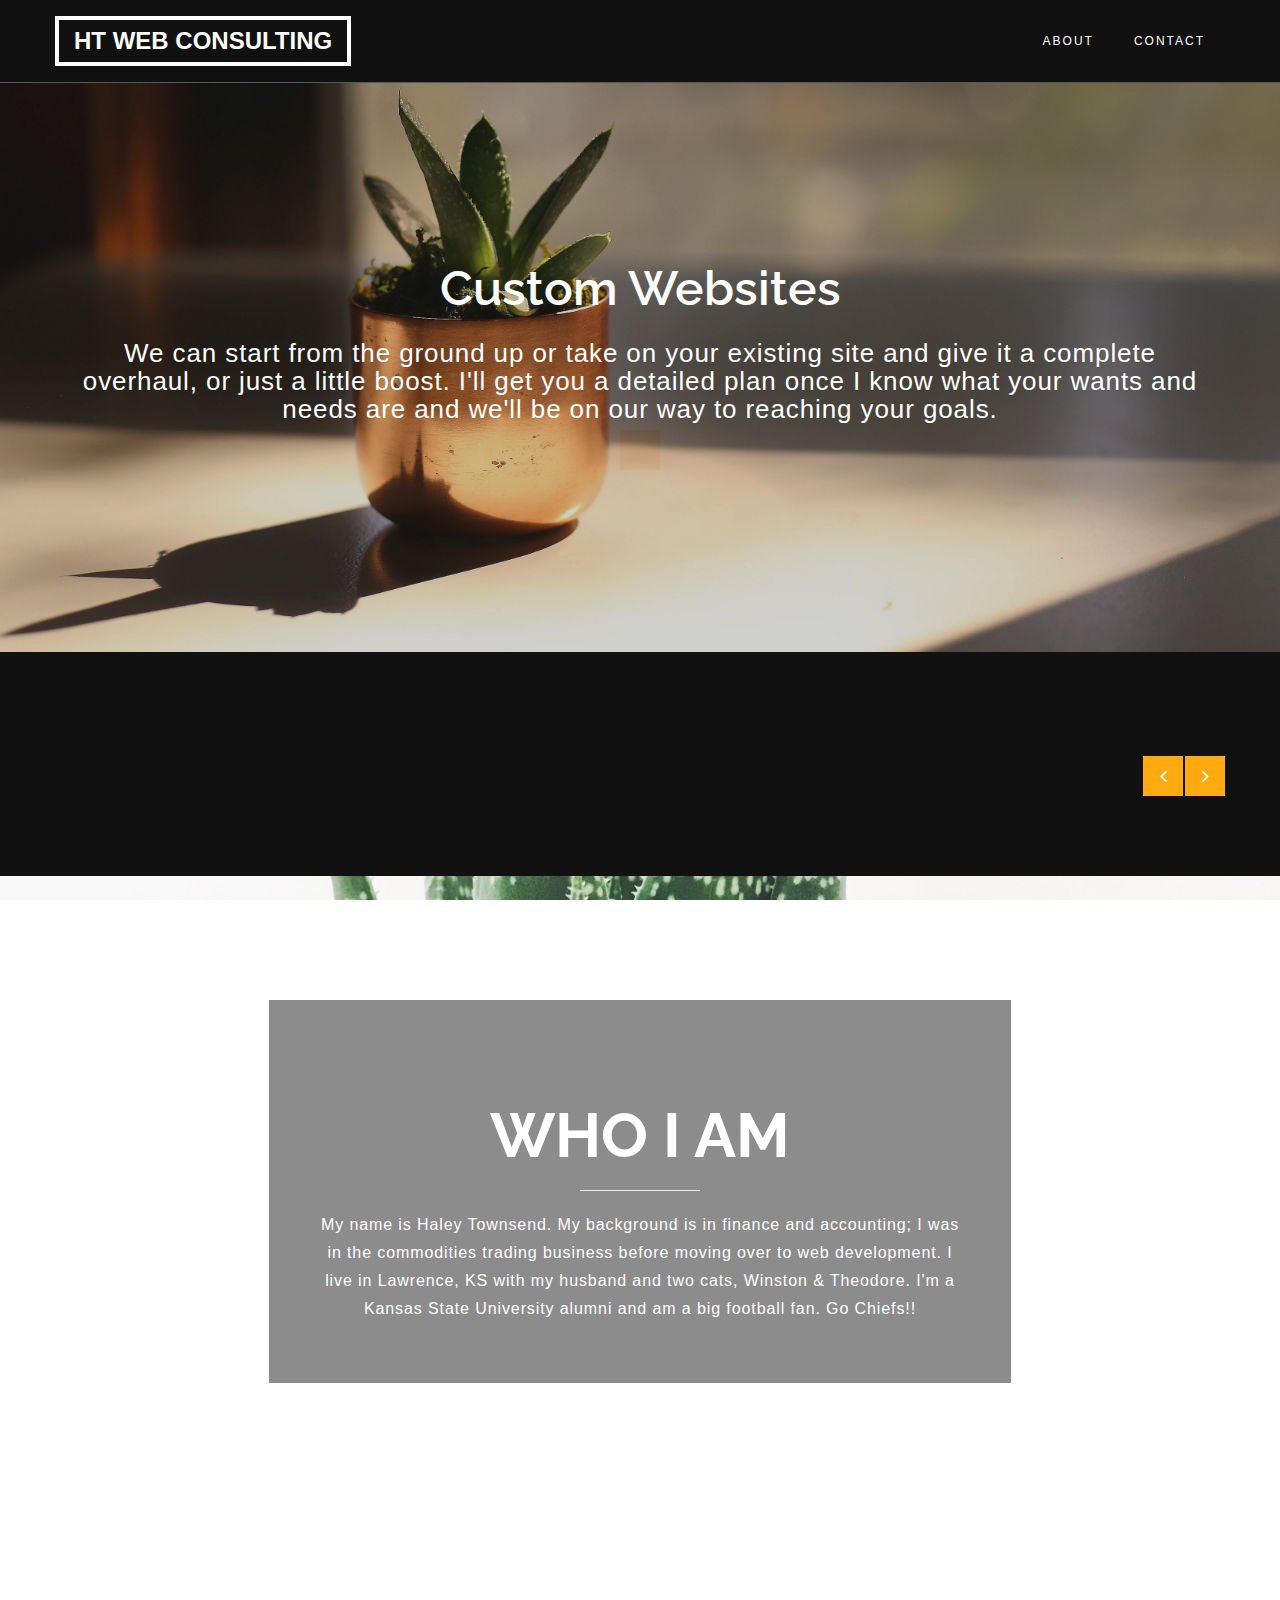
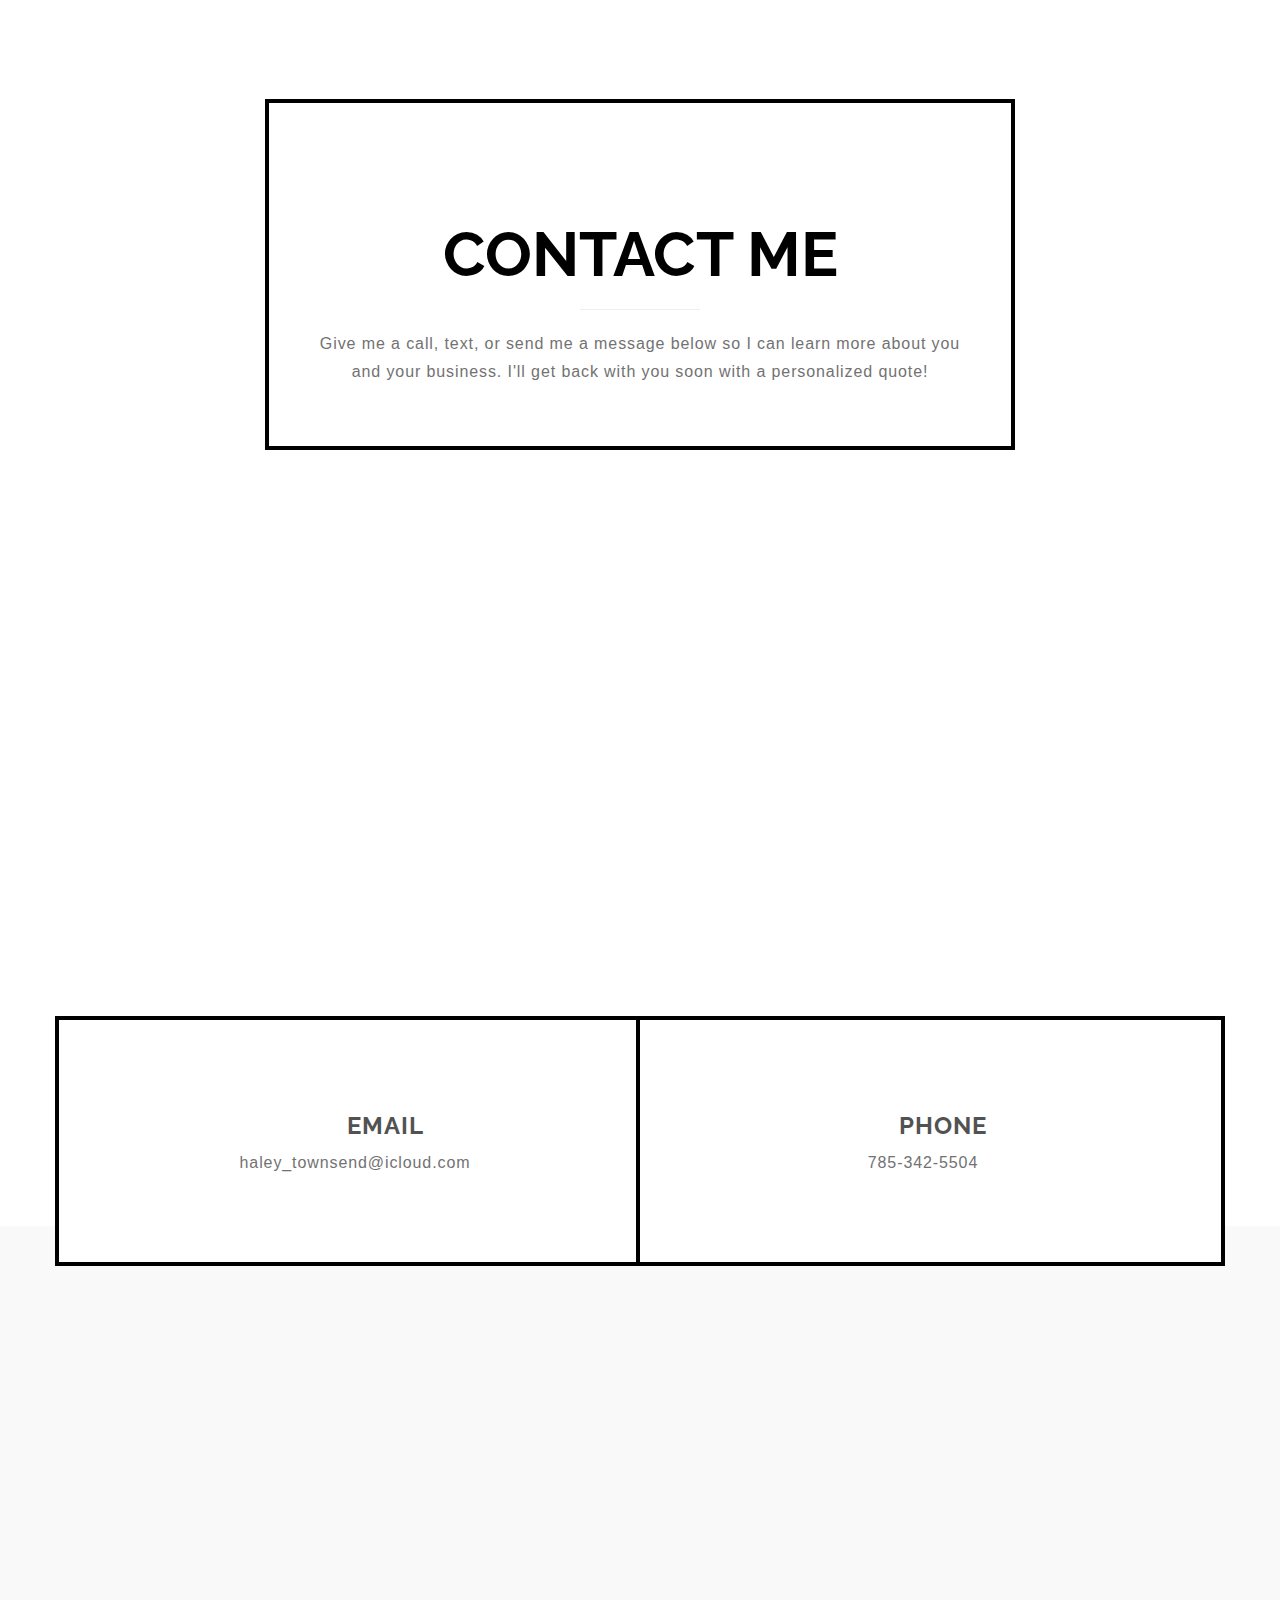
<file: index.html>
<!DOCTYPE html>
<html lang="en">
<head>

	<meta charset="utf-8">
  <meta http-equiv="X-UA-Compatible" content="IE=Edge">
	<title>HT Web Consulting</title>
	<meta name="keywords" content="">
	<meta name="description" content="">
  <meta name="viewport" content="width=device-width, initial-scale=1">
	<meta name="p:domain_verify" content="72d37d7a26c35e498ce3960e6492cac5"/>

	<!-- Bootstrap CSS
   ================================================== -->
	<link rel="stylesheet" href="css/bootstrap.min.css">

	<!-- Animate CSS
   ================================================== -->
	<link rel="stylesheet" href="css/animate.min.css">

	<!-- Font Icons
   ================================================== -->
	<link rel="stylesheet" href="css/font-awesome.min.css">
	<link rel="stylesheet" href="css/et-line-font.css">

	<!-- Nivo Lightbox CSS
   ================================================== -->
	<link rel="stylesheet" href="css/nivo-lightbox.css">
	<link rel="stylesheet" href="css/nivo_themes/default/default.css">

	<!-- Owl Carousel CSS
   ================================================== -->
   	<link rel="stylesheet" href="css/owl.theme.css">
	<link rel="stylesheet" href="css/owl.carousel.css">

	<!-- BxSlider CSS
   ================================================== -->
   	<link rel="stylesheet" href="css/bxslider.css">

   	<!-- Main CSS
   	================================================== -->
	<link rel="stylesheet" href="css/style.css">

	<!-- Google web font
   ================================================== -->
	<link href='https://fonts.googleapis.com/css?family=Raleway:700' rel='stylesheet' type='text/css'>

</head>

<body data-spy="scroll" data-target=".navbar-collapse" data-offset="50">


<!-- Preloader section
================================================== -->
<section  class="preloader">

	<div class="sk-rotating-plane"></div>

</section>


<!-- Navigation section
================================================== -->
<section class="navbar navbar-fixed-top custom-navbar" role="navigation">
	<div class="container">

		<div class="navbar-header">
			<button class="navbar-toggle" data-toggle="collapse" data-target=".navbar-collapse">
				<span class="icon icon-bar"></span>
				<span class="icon icon-bar"></span>
				<span class="icon icon-bar"></span>
			</button>
			<a href="#home" class="smoothScroll navbar-brand">HT WEB CONSULTING</a>
		</div>
		<div class="collapse navbar-collapse">
			<ul class="nav navbar-nav navbar-right">

				<!-- <li><a href="#home" class="smoothScroll">HOME</a></li> -->

				<!--<li><a href="#work" class="smoothScroll">WORK</a></li> -->
				<li><a href="#about" class="smoothScroll">ABOUT</a></li>
				<!--<li><a href="#team" class="smoothScroll">TEAM</a></li>
				<li><a href="#portfolio" class="smoothScroll">GALLERY</a></li>
				<li><a href="#plan" class="smoothScroll">PLANS</a></li>-->
				<li><a href="#contact" class="smoothScroll">CONTACT</a></li>
			</ul>
		</div>

	</div>
</section>


<!-- Homepage section
================================================== -->
<div id="home">
	<div class="site-slider">
        <ul class="bxslider">

		<li>
	        <img src="images/slider/slide1.jpg" alt="slider image 1">
		        <div class="container">
		            <div class="row">
		                <div class="col-md-12">
		                    <div class="slider-caption">
		                        <h2>Custom Websites</h2>
		                        <p class="color-white"> We can start from the ground up or take on your existing site and give it a complete overhaul, or just a little boost. I'll get you a detailed plan once I know what your wants and needs are and we'll be on our way to reaching your goals. </p>
		                    </div>
		                </div>
		            </div>
	        	</div>
          </li>
          <li>
        <img src="images/slider/slide2.jpg" alt="slider image 2"> -->
            <div class="container caption-wrapper">
                <div class="slider-caption">
                    <h2>Responsive Design</h2>
                    <p class="color-white">Today's users are using their phones and tablets to search for </br> information now, more than ever.
											I create websites specifically with this </br> in mind so your content will automatically resize, hide and reformat to </br>give
											 the user the best experience while visiting your website.</p>
                </div>
            </div>
            </li>
          <!--  <li>
                <img src="images/slider/slide3.jpg" alt="slider image 3">
                <div class="container">
                    <div class="row">
                        <div class="col-md-12">
                            <div class="slider-caption">
                                <h2>***3***</h2>
                                <p class="color-white">**3**</p>
                            </div>
                        </div>
                    </div>
                </div>
            </li>
            <li>
                <img src="images/slider/slide4.jpg" alt="slider image 4">
                <div class="container">
                    <div class="row">
                        <div class="col-md-12">
                            <div class="slider-caption">
                                <h2>***4***</h2>
                                <p class="color-white">**4**</p>
                            </div>
                        </div>
                    </div>
                </div>
            </li>
            <li>
                <img src="images/slider/slide5.jpg" alt="slider image 5">
                <div class="container">
                    <div class="row">
                        <div class="col-md-12">
                            <div class="slider-caption">
                                <h2>***5***</h2>
                               <p class="color-white">**5**</p>
                            </div>
                        </div>
                    </div>
                </div>
            </li> -->
        </ul> <!-- /.bxslider -->
        <!--<div class="bx-thumbnail-wrapper">
            <div class="container">
                <div class="row">
                    <div class="col-md-12">
                        <div id="bx-pager">
                            <a data-slide-index="0" href=""><img src="images/slider/thumb1.jpg" alt="thumbnail 1" /></a>
                            <a data-slide-index="1" href=""><img src="images/slider/thumb2.jpg" alt="thumbnail 2" /></a>
                            <a data-slide-index="2" href=""><img src="images/slider/thumb3.jpg" alt="thumbnail 3" /></a>
                            <a data-slide-index="3" href=""><img src="images/slider/thumb4.jpg" alt="thumbnail 4" /></a>
                            <a data-slide-index="4" href=""><img src="images/slider/thumb5.jpg" alt="thumbnail 5" /></a>
                        </div>
                    </div>
                </div>
            </div>
        </div>
    </div>  /.site-slider -->
</div>


<!-- Work section
==================================================
<section id="work" class="parallax-section">
	<div class="container">
		<div class="row">

			 Secion title
			==================================================
			div class="col-md-offset-2 col-md-8 col-sm-offset-2 col-sm-8">
				<div class="section-title">
					<h5 class="wow bounceIn">Adventure Studio</h5>
					<h1 class="heading">WHAT WE DO</h1>
					<hr>
					<p>Click on the adventure logo at the top to scroll up. Nullam a finibus dui. Nullam malesuada vitae odio et fringilla.</p>
				</div>
			</div>


			Work Owl Carousel section
			==================================================
			<div id="owl-work" class="owl-carousel">

				<div class="item col-md-4 col-sm-6 wow fadeInUp" data-wow-delay="0.3s">
					<i class="icon-tools medium-icon"></i>
						<h3>SOCIAL MEDIA</h3>
						<hr>
						<p>Duis aute irure dolor in reprehenderit in voluptate velit esse cillum dolore eu fugiat nulla pariatur.</p>
				</div>

				<div class="item col-md-4 col-sm-6 wow fadeInUp" data-wow-delay="0.6s">
					<i class="icon-tablet medium-icon"></i>
						<h3>TRIP PLANNING</h3>
						<hr>
						<p>Duis aute irure dolor in reprehenderit in voluptate velit esse cillum dolore eu fugiat nulla pariatur.</p>
				</div>

				<div class="item col-md-4 col-sm-6 wow fadeInUp" data-wow-delay="0.9s">
					<i class="icon-bike medium-icon"></i>
						<h3>WEB MARKETING</h3>
						<hr>
						<p>Duis aute irure dolor in reprehenderit in voluptate velit esse cillum dolore eu fugiat nulla pariatur.</p>
				</div>

				<div class="item col-md-4 col-sm-6 wow fadeInUp" data-wow-delay="0.9s">
					<i class="icon-flag medium-icon"></i>
						<h3>EXPLORING PLACES</h3>
						<hr>
						<p>Duis aute irure dolor in reprehenderit in voluptate velit esse cillum dolore eu fugiat nulla pariatur.</p>
				</div>

				<div class="item col-md-4 col-sm-6 wow fadeInUp" data-wow-delay="0.9s">
					<i class="icon-basket medium-icon"></i>
						<h3>RECREATIONS</h3>
						<hr>
						<p>Duis aute irure dolor in reprehenderit in voluptate velit esse cillum dolore eu fugiat nulla pariatur.</p>
				</div>

			</div>

		</div>
	</div>
</section> -->


<!-- About section
================================================== -->
<section id="about" class="parallax-section">
	<div class="container">
		<div class="row">

			<!-- Section title
			================================================== -->
			<div class="col-md-offset-2 col-md-8 col-sm-offset-2 col-sm-8">
				<div class="section-title">
					<h5 class="wow bounceIn"></h5>
					<h1 class="heading color-white">WHO I AM</h1>
					<hr>
					<p class="color-white">My name is Haley Townsend. My background is in finance and accounting; I was in the commodities trading business before moving over to web development. I live in Lawrence, KS with my husband and two cats, Winston & Theodore. I'm a Kansas State University alumni and am a big football fan. Go Chiefs!! </p>
				</div>
			</div>

			<!--<div class="col-md-6 col-sm-12">
				<h3 class="color-white">My STORY</h3>
				<h2>ADVENTURE STUDIO</h2>
				<p class="color-white">Adventure is free Bootstrap web template by <a rel="nofollow" href="http://www.tooplate.com" target="_parent">Tooplate</a>. Download, edit, and use this layout for your website. Feel free to modify or remove anything to meet your requirements. Excepteu sunt in culpa qui officia deserunt mollit.</p>
				<p class="color-white">Excepteu sunt in culpa qui officia deserunt mollit anim id. Duis aute irure dolor in reprehenderit in voluptate velit esse cillum dolore eu fugiat nulla pariatur.</p>
			</div> -->

			<!-- <div class="col-md-6 col-sm-12">
				<h2 class="mobile-top">WHY CHOOSE US?</h2>
				<div class="panel-group" id="accordion" role="tablist" aria-multiselectable="true">

  					<div class="panel panel-default">
   						<div class="panel-heading" role="tab" id="headingOne">
      						<h4 class="panel-title">
        						<a role="button" data-toggle="collapse" data-parent="#accordion" href="#collapseOne" aria-expanded="true" aria-controls="collapseOne">
          							Very Quick Response
        						</a>
      						</h4>
    					</div>
   						<div id="collapseOne" class="panel-collapse collapse in" role="tabpanel" aria-labelledby="headingOne">
      						<div class="panel-body">
        						<p>Phasellus odio lacus, posuere vel sodales a facilisis vitae ligula. Pellentesque leo ligula, lobortis ut sapien blandit, convallis pulvinar nisi. Proin tempor congue nibh. Nam non maximus metus, nec tincidunt nulla.</p>
      						</div>
   						 </div>
 					 </div>

    				<div class="panel panel-default">
   						<div class="panel-heading" role="tab" id="headingTwo">
      						<h4 class="panel-title">
        						<a role="button" data-toggle="collapse" data-parent="#accordion" href="#collapseTwo" aria-expanded="true" aria-controls="collapseTwo">
          							High Quality Team
        						</a>
      						</h4>
    					</div>
   						<div id="collapseTwo" class="panel-collapse collapse" role="tabpanel" aria-labelledby="headingTwo">
      						<div class="panel-body">
        						<p>Nullam vehicula tincidunt ultrices. Curabitur id magna velit. Pellentesque habitant morbi tristique senectus et netus et malesuada fames ac turpis egestas. Ut pretium tortor ultrices ligula dictum placerat. Donec eget augue sapien. Curabitur vel orci magna. Sed id eros consequat nibh congue euismod.</p>
      						</div>
   						 </div>
 					 </div>-->

 				<!--	 <div class="panel panel-default">
   						<div class="panel-heading" role="tab" id="headingThree">
      						<h4 class="panel-title">
        						<a role="button" data-toggle="collapse" data-parent="#accordion" href="#collapseThree" aria-expanded="true" aria-controls="collapseThree">
          							Special Awards
        						</a>
      						</h4>
    					</div>
   						<div id="collapseThree" class="panel-collapse collapse" role="tabpanel" aria-labelledby="headingThree">
      						<div class="panel-body">
        						<p>Morbi pellentesque nisl at sapien congue facilisis. Proin consequat pharetra hendrerit. Aliquam vulputate, ligula ut pellentesque molestie, dolor nisi semper augue, sit amet porta risus sem non sapien. Cras vel pulvinar sapien, in consequat purus. Aliquam at varius augue.</p>
      						</div>
   						 </div>
 					 </div>

 				 </div>
			</div> -->

<!--
			<div class="col-md-3 col-sm-3 col-xs-6">
				<div class="about-fact border-right">
					<span>*#*</span>
					<h4>PROJECTS</h4>
				</div>
			</div>

			<div class="col-md-3 col-sm-3 col-xs-6">
				<div class="about-fact border-right">
					<span>*#*</span>
					<h4>CLIENTS</h4>
				</div>
			</div>

			<div class="col-md-3 col-sm-3 col-xs-6">
				<div class="about-fact border-right">
					<span>*#*</span>
					<h4>WEBSITES</h4>
				</div>
			</div>

			<div class="col-md-3 col-sm-3 col-xs-6">
				<div class="about-fact">
					<span>*#*</span>
					<h4>PROPOSALS</h4>
				</div>
			</div>  -->

		</div>
	</div>
</section>

<!--
<!-- team section
==================================================
<section id="team" class="parallax-section">
	<div class="container">
		<div class="row">

			<!-- Section title
			================================================== -->
			<!-- <div class="col-md-offset-2 col-md-8 col-sm-offset-2 col-sm-8">
				<div class="section-title">
					<h5 class="wow bounceIn">WE ARE READY</h5>
					<h1 class="heading">OUR TEAM</h1>
					<hr>
					<p>Duis aute irure dolor in reprehenderit in voluptate velit esse cillum dolore eu fugiat nulla pariatur. Excepteu sunt in culpa qui officia deserunt.</p>
				</div>
			</div>

			<div class="col-md-4 col-sm-6 wow fadeInUp" data-wow-delay="0.9s">
				<div class="team-wrapper">
					<img src="images/team1.jpg" class="img-responsive" alt="team img">
						<div class="team-des">
							<h4>George Chan</h4>
							<h3>Trip Planner</h3>
							<ul class="social-icon">
								<li><a href="#" class="fa fa-facebook wow fadeIn" data-wow-delay="0.3s"></a></li>
								<li><a href="#" class="fa fa-twitter wow fadeIn" data-wow-delay="0.6s"></a></li>
								<li><a href="#" class="fa fa-dribbble wow fadeIn" data-wow-delay="0.6s"></a></li>
								<li><a href="#" class="fa fa-behance wow fadeIn" data-wow-delay="0.6"></a></li>
							</ul>
						</div>
				</div>
			</div>

			<div class="col-md-4 col-sm-6 wow fadeInUp" data-wow-delay="1.3s">
				<div class="team-wrapper">
					<img src="images/team2.jpg" class="img-responsive" alt="team img">
						<div class="team-des">
							<h4>Kitty Sandar</h4>
							<h3>Trip Manager</h3>
							<ul class="social-icon">
								<li><a href="#" class="fa fa-facebook wow fadeIn" data-wow-delay="0.3s"></a></li>
								<li><a href="#" class="fa fa-twitter wow fadeIn" data-wow-delay="0.6s"></a></li>
								<li><a href="#" class="fa fa-dribbble wow fadeIn" data-wow-delay="0.6s"></a></li>
								<li><a href="#" class="fa fa-behance wow fadeIn" data-wow-delay="0.6"></a></li>
							</ul>
						</div>
				</div>
			</div>

			<div class="col-md-4 col-sm-6 wow fadeInUp" data-wow-delay="1.6s">
				<div class="team-wrapper">
					<img src="images/team3.jpg" class="img-responsive" alt="team img">
						<div class="team-des">
							<h4>Johnny Lynn</h4>
							<h3>Location Explorer</h3>
							<ul class="social-icon">
								<li><a href="#" class="fa fa-facebook wow fadeIn" data-wow-delay="0.3s"></a></li>
								<li><a href="#" class="fa fa-twitter wow fadeIn" data-wow-delay="0.6s"></a></li>
								<li><a href="#" class="fa fa-dribbble wow fadeIn" data-wow-delay="0.6s"></a></li>
								<li><a href="#" class="fa fa-behance wow fadeIn" data-wow-delay="0.6"></a></li>
							</ul>
						</div>
				</div>
			</div>

		</div>
	</div>
</section>


<!Portfolio section
================================================== -->
<!-- <section id="portfolio" class="parallax-section">
	<div class="container">
		<div class="row">

			 Section title
			================================================== -->
			<!-- <div class="col-md-offset-2 col-md-8 col-sm-offset-2 col-sm-8">
				<div class="section-title">
					<h5 class="wow bounceIn">WE ARE DELIGENT</h5>
					<h1 class="heading">SHOWCASE</h1>
					<hr>
					<p>Pellentesque mollis purus ipsum. Fusce tristique ante et est placerat dignissim. Curabitur tincidunt risus non dui vulputate tincidunt.</p>
				</div>
			</div>

            <div class="col-md-4 col-sm-6">
				<div class="grid">
              		<figure class="effect-zoe">
						<img src="images/portfolio-img1.jpg" alt="portfolio img"/>
							<figcaption>
								<h2>Mobile App</h2>
								<p class="icon-links">
									<a href="images/portfolio-img1.jpg" data-lightbox-gallery="portfolio-gallery"><span class="icon icon-attachment"></span></a>
								</p>
							</figcaption>
					</figure>
				</div>
            </div>

            <div class="col-md-4 col-sm-6">
				<div class="grid"> -->
              		<!-- <figure class="effect-zoe">
						<img src="images/portfolio-img2.jpg" alt="portfolio img"/>
							<figcaption>
								<h2>Trip Planning</h2>
								<p class="icon-links">
									<a href="images/portfolio-img2.jpg" data-lightbox-gallery="portfolio-gallery"><span class="icon icon-attachment"></span></a>
								</p>
							</figcaption>
					</figure>
				</div>
            </div>

            <div class="col-md-4 col-sm-6">
				<div class="grid">
              		<figure class="effect-zoe">
						<img src="images/portfolio-img3.jpg" alt="portfolio img"/>
							<figcaption>
								<h2>Scheduling</h2>
								<p class="icon-links">
									<a href="images/portfolio-img3.jpg" data-lightbox-gallery="portfolio-gallery"><span class="icon icon-attachment"></span></a>
								</p>
							</figcaption>
					</figure>
				</div>
            </div>

          	<div class="col-md-4 col-sm-6">
				<div class="grid">
              		<figure class="effect-zoe">
						<img src="images/portfolio-img4.jpg" alt="portfolio img"/>
							<figcaption>
								<h2>Arranging</h2>
								<p class="icon-links">
									<a href="images/portfolio-img4.jpg" data-lightbox-gallery="portfolio-gallery"><span class="icon icon-attachment"></span></a>
								</p>
							</figcaption>
					</figure>
				</div>
            </div>

            <div class="col-md-4 col-sm-6">
				<div class="grid">
              		<figure class="effect-zoe">
						<img src="images/portfolio-img5.jpg" alt="portfolio img"/>
							<figcaption>
								<h2>Organizing</h2>
								<p class="icon-links">
									<a href="images/portfolio-img5.jpg" data-lightbox-gallery="portfolio-gallery"><span class="icon icon-attachment"></span></a>
								</p> -->
							<!-- </figcaption>
					</figure>
				</div>
            </div>

            <div class="col-md-4 col-sm-6">
				<div class="grid">
              		<figure class="effect-zoe">
						<img src="images/portfolio-img6.jpg" alt="portfolio img"/>
							<figcaption>
								<h2>Grouping</h2>
								<p class="icon-links">
									<a href="images/portfolio-img6.jpg" data-lightbox-gallery="portfolio-gallery"><span class="icon icon-attachment"></span></a>
								</p>
							</figcaption>
					</figure>
				</div>
            </div> -->

            <!-- Portfolio bottom section
			================================================== -->
            <!-- <div class="col-md-offset-2 col-md-8 col-sm-12">
            	<div class="portfolio-bottom">
            		<h2>INTERESTED?</h2>
					<p>Lorem ipsum dolor sit amet, consectetuer adipiscing elit, sed diam nonummy nibh euismod tincidunt ut laoreet. Lorem ipsum dolor sit 	amet.</p>
					<a href="#plan" class="smoothScroll btn btn-default">LET'S GO!</a>
            	</div>
            </div>

		</div>
	</div>
</section> -->


<!-- Plan section
================================================== -->
<!-- <section id="plan" class="parallax-section">
	<div class="container">
		<div class="row"> -->

			<!-- Section title
			================================================== -->
			<!-- <div class="col-md-offset-2 col-md-8 col-sm-offset-2 col-sm-8 wow fadeInUp">
				<div class="section-title">
					<h5 class="wow bounceIn">UNIQUE ADVENTURES</h5>
					<h1 class="heading color-white">TRIP PLANS</h1>
					<hr>
					<p class="color-white">Duis aute irure dolor in reprehenderit in voluptate velit esse cillum dolore eu fugiat nulla pariatur. Excepteu sunt in culpa qui officia deserunt.</p>
				</div>
			</div>

			<div class="col-md-4 col-sm-6 wow fadeInUp" data-wow-delay="0.3s">
				<div class="plan">
					<h2 class="plan-title">Villager</h2>
					<div class="plan-price">
						<h1 class="plan-price-title">$500 / <small>trip</small></h1>
					</div>
					<ul class="plan-list">
						<li>4 days 3 nights</li>
						<li>Explore Forest</li>
						<li>Visit Waterfalls</li>
						<li>Group of 10 people</li>
					</ul>
					<div class="plan-button">
						<button class="btn btn-default">CHOOSE PLAN</button>
					</div>
				</div>
			</div>

			<div class="col-md-4 col-sm-6 wow fadeInUp" data-wow-delay="0.6s">
				<div class="plan">
					<h2 class="plan-title">Tourer</h2>
					<div class="plan-price">
						<h1 class="plan-price-title">$800 / <small>trip</small></h1>
					</div>
					<ul class="plan-list">
						<li>8 days 7 nights</li>
						<li>Explore Mountains</li>
						<li>Touring Villages</li>
						<li>Group of 15 people</li>
					</ul>
					<div class="plan-button">
						<button class="btn btn-default">CHOOSE PLAN</button>
					</div>
				</div>
			</div>

			<div class="col-md-4 col-sm-6 wow fadeInUp" data-wow-delay="0.9s">
				<div class="plan">
					<h2 class="plan-title">Explorer</h2>
					<div class="plan-price">
						<h1 class="plan-price-title">$1,400 / <small>trip</small></h1>
					</div>
					<ul class="plan-list">
						<li>12 days 11 nights</li>
						<li>Multiple Cities</li>
						<li>Unique Experiences</li>
						<li>Group of 20 people</li>
					</ul>
					<div class="plan-button">
						<button class="btn btn-default">CHOOSE PLAN</button>
					</div>
				</div>
			</div>

		</div>
	</div>
</section>
 -->

<!-- Contact section
================================================== -->
<section id="contact" class="parallax-section">
	<div class="container">
		<div class="row">

			<!-- Section title
			================================================== -->
			<div class="col-md-offset-2 col-md-8 col-sm-offset-2 col-sm-8">
				<div class="section-title">
					<h5 class="wow bounceIn">READY TO CREATE YOUR WEBSITE?</h5>
					<h1 class="heading">CONTACT ME</h1>
					<hr>
					<p>Give me a call, text, or send me a message below so I can learn more about you and your business. I'll get back with you soon with a personalized quote!</p>
				</div>
			</div>

			<!-- Contact form section
			================================================== -->
			<div class="col-md-offset-1 col-md-10 col-sm-12">
				<form method="post" name="contact" class="wow fadeInUp" data-wow-delay="0.4s" netlify>
					<div class="col-md-4 col-sm-6">
						<input type="text" class="form-control" placeholder="Name" name="name">
					</div>
					<div class="col-md-4 col-sm-6">
						<input type="email" class="form-control" placeholder="Email" name="email">
					</div>
					<div class="col-md-4 col-sm-12">
						<input type="text" class="form-control" placeholder="Subject" name="subject">
					</div>
					<div class="col-md-12 col-sm-12">
						<textarea class="form-control" placeholder="Message" rows="7" name"message"></textarea>
					</div>
					<div class="col-md-offset-2 col-md-8 col-sm-offset-2 col-sm-8">
						<input type="submit" class="form-control" value="SHOOT ME A MESSAGE">
					</div>
				</form>
			</div>

			<!-- Contact detail section
			================================================== -->
			<div class="contact-detail col-md-12 col-sm-12">
				<div class="col-md-6 col-sm-6">
					<h3><i class="icon-envelope medium-icon wow bounceIn" data-wow-delay="0.6s"></i> EMAIL</h3>
					<p>haley_townsend@icloud.com</p>
				</div>
				<div class="col-md-6 col-sm-6">
					<h3><i class="icon-phone medium-icon wow bounceIn" data-wow-delay="0.6s"></i> PHONE</h3>
					<p>785-342-5504</p>
				</div>
			</div>

		</div>
	</div>
</section>


<!-- Footer section
================================================== -->
<footer>
	<div class="container">
		<div class="row">
			<div class="col-md-12 col-sm-12">

				<h2 class="wow bounceIn">HT Web Consulting</h2>
				<ul class="social-icon">
				<!--	<li><a href="#" class="fa fa-facebook wow fadeIn" data-wow-delay="0.3s"></a></li>
					<li><a href="#" class="fa fa-twitter wow fadeIn" data-wow-delay="0.6s"></a></li>
					<li><a href="#" class="fa fa-dribbble wow fadeIn" data-wow-delay="0.9s"></a></li>
					<li><a href="#" class="fa fa-behance wow fadeIn" data-wow-delay="1s"></a></li>
					<li><a href="#" class="fa fa-github wow fadeIn" data-wow-delay="1.3s"></a></li>
					<li><a href="#" class="fa fa-tumblr wow fadeIn" data-wow-delay="1.6s"></a></li> -->
					<li><a href="https://www.facebook.com/htwebconsulting/" class="fa fa-facebook wow fadeIn" data-wow-delay="0.3s"></a></li>
					<li><a href="https://twitter.com/HTWebConsulting" class="fa fa-twitter wow fadeIn" data-wow-delay="0.6s"></a></li>
					<li><a href="https://www.instagram.com/halestownsend/" class="fa fa-instagram wow fadeIn" data-wow-delay="0.9s"></a></li>
					<!--<li><a href="#" class="fa fa-behance wow fadeIn" data-wow-delay="0.9s"></a></li>-->
					<li><a href="https://www.pinterest.com/htwebconsulting/" class="fa fa-pinterest wow fadeIn" data-wow-delay="0.9s"></a></li>
				</ul>
			</div>
		</div>
	</div>
</footer>


<!-- Javascript
================================================== -->
<script src="js/jquery.js"></script>
<script src="js/bootstrap.min.js"></script>
<script src="js/smoothscroll.js"></script>
<script src="js/nivo-lightbox.min.js"></script>
<script src="js/jquery.easing-1.3.js"></script>
<script src="js/plugins.js"></script>
<script src="js/owl.carousel.min.js"></script>
<script src="js/jquery.parallax.js"></script>
<script src="js/wow.min.js"></script>
<script src="js/custom.js"></script>

</body>
</html>
</file>
<file: css/et-line-font.css>
@font-face {
	font-family: 'et-line';
	src:url('../fonts/et-line.eot');
	src:url('../fonts/et-line.eot?#iefix') format('embedded-opentype'),
		url('../fonts/et-line.woff') format('woff'),
		url('../fonts/et-line.ttf') format('truetype'),
		url('../fonts/et-line.svg#et-line') format('svg');
	font-weight: normal;
	font-style: normal;
}

/* Use the following CSS code if you want to use data attributes for inserting your icons */
[data-icon]:before {
	font-family: 'et-line';
	content: attr(data-icon);
	speak: none;
	font-size: 40px;
	font-weight: normal;
	font-variant: normal;
	text-transform: none;
	line-height: 1;
	-webkit-font-smoothing: antialiased;
	-moz-osx-font-smoothing: grayscale;
	display:inline-block;
}

/* Use the following CSS code if you want to have a class per icon */
/*
Instead of a list of all class selectors,
you can use the generic selector below, but it's slower:
[class*="icon-"] {
*/
.icon-mobile, .icon-laptop, .icon-desktop, .icon-tablet, .icon-phone, .icon-document, .icon-documents, .icon-search, .icon-clipboard, .icon-newspaper, .icon-notebook, .icon-book-open, .icon-browser, .icon-calendar, .icon-presentation, .icon-picture, .icon-pictures, .icon-video, .icon-camera, .icon-printer, .icon-toolbox, .icon-briefcase, .icon-wallet, .icon-gift, .icon-bargraph, .icon-grid, .icon-expand, .icon-focus, .icon-edit, .icon-adjustments, .icon-ribbon, .icon-hourglass, .icon-lock, .icon-megaphone, .icon-shield, .icon-trophy, .icon-flag, .icon-map, .icon-puzzle, .icon-basket, .icon-envelope, .icon-streetsign, .icon-telescope, .icon-gears, .icon-key, .icon-paperclip, .icon-attachment, .icon-pricetags, .icon-lightbulb, .icon-layers, .icon-pencil, .icon-tools, .icon-tools-2, .icon-scissors, .icon-paintbrush, .icon-magnifying-glass, .icon-circle-compass, .icon-linegraph, .icon-mic, .icon-strategy, .icon-beaker, .icon-caution, .icon-recycle, .icon-anchor, .icon-profile-male, .icon-profile-female, .icon-bike, .icon-wine, .icon-hotairballoon, .icon-globe, .icon-genius, .icon-map-pin, .icon-dial, .icon-chat, .icon-heart, .icon-cloud, .icon-upload, .icon-download, .icon-target, .icon-hazardous, .icon-piechart, .icon-speedometer, .icon-global, .icon-compass, .icon-lifesaver, .icon-clock, .icon-aperture, .icon-quote, .icon-scope, .icon-alarmclock, .icon-refresh, .icon-happy, .icon-sad, .icon-facebook, .icon-twitter, .icon-googleplus, .icon-rss, .icon-tumblr, .icon-linkedin, .icon-dribbble {
	font-family: 'et-line';
	speak: none;
	font-style: normal;
	font-weight: normal;
	font-variant: normal;
	text-transform: none;
	line-height: 1;
	-webkit-font-smoothing: antialiased;
	-moz-osx-font-smoothing: grayscale;
	display:inline-block;
}
.icon-mobile:before {
	content: "\e000";
}
.icon-laptop:before {
	content: "\e001";
}
.icon-desktop:before {
	content: "\e002";
}
.icon-tablet:before {
	content: "\e003";
}
.icon-phone:before {
	content: "\e004";
}
.icon-document:before {
	content: "\e005";
}
.icon-documents:before {
	content: "\e006";
}
.icon-search:before {
	content: "\e007";
}
.icon-clipboard:before {
	content: "\e008";
}
.icon-newspaper:before {
	content: "\e009";
}
.icon-notebook:before {
	content: "\e00a";
}
.icon-book-open:before {
	content: "\e00b";
}
.icon-browser:before {
	content: "\e00c";
}
.icon-calendar:before {
	content: "\e00d";
}
.icon-presentation:before {
	content: "\e00e";
}
.icon-picture:before {
	content: "\e00f";
}
.icon-pictures:before {
	content: "\e010";
}
.icon-video:before {
	content: "\e011";
}
.icon-camera:before {
	content: "\e012";
}
.icon-printer:before {
	content: "\e013";
}
.icon-toolbox:before {
	content: "\e014";
}
.icon-briefcase:before {
	content: "\e015";
}
.icon-wallet:before {
	content: "\e016";
}
.icon-gift:before {
	content: "\e017";
}
.icon-bargraph:before {
	content: "\e018";
}
.icon-grid:before {
	content: "\e019";
}
.icon-expand:before {
	content: "\e01a";
}
.icon-focus:before {
	content: "\e01b";
}
.icon-edit:before {
	content: "\e01c";
}
.icon-adjustments:before {
	content: "\e01d";
}
.icon-ribbon:before {
	content: "\e01e";
}
.icon-hourglass:before {
	content: "\e01f";
}
.icon-lock:before {
	content: "\e020";
}
.icon-megaphone:before {
	content: "\e021";
}
.icon-shield:before {
	content: "\e022";
}
.icon-trophy:before {
	content: "\e023";
}
.icon-flag:before {
	content: "\e024";
}
.icon-map:before {
	content: "\e025";
}
.icon-puzzle:before {
	content: "\e026";
}
.icon-basket:before {
	content: "\e027";
}
.icon-envelope:before {
	content: "\e028";
}
.icon-streetsign:before {
	content: "\e029";
}
.icon-telescope:before {
	content: "\e02a";
}
.icon-gears:before {
	content: "\e02b";
}
.icon-key:before {
	content: "\e02c";
}
.icon-paperclip:before {
	content: "\e02d";
}
.icon-attachment:before {
	content: "\e02e";
}
.icon-pricetags:before {
	content: "\e02f";
}
.icon-lightbulb:before {
	content: "\e030";
}
.icon-layers:before {
	content: "\e031";
}
.icon-pencil:before {
	content: "\e032";
}
.icon-tools:before {
	content: "\e033";
}
.icon-tools-2:before {
	content: "\e034";
}
.icon-scissors:before {
	content: "\e035";
}
.icon-paintbrush:before {
	content: "\e036";
}
.icon-magnifying-glass:before {
	content: "\e037";
}
.icon-circle-compass:before {
	content: "\e038";
}
.icon-linegraph:before {
	content: "\e039";
}
.icon-mic:before {
	content: "\e03a";
}
.icon-strategy:before {
	content: "\e03b";
}
.icon-beaker:before {
	content: "\e03c";
}
.icon-caution:before {
	content: "\e03d";
}
.icon-recycle:before {
	content: "\e03e";
}
.icon-anchor:before {
	content: "\e03f";
}
.icon-profile-male:before {
	content: "\e040";
}
.icon-profile-female:before {
	content: "\e041";
}
.icon-bike:before {
	content: "\e042";
}
.icon-wine:before {
	content: "\e043";
}
.icon-hotairballoon:before {
	content: "\e044";
}
.icon-globe:before {
	content: "\e045";
}
.icon-genius:before {
	content: "\e046";
}
.icon-map-pin:before {
	content: "\e047";
}
.icon-dial:before {
	content: "\e048";
}
.icon-chat:before {
	content: "\e049";
}
.icon-heart:before {
	content: "\e04a";
}
.icon-cloud:before {
	content: "\e04b";
}
.icon-upload:before {
	content: "\e04c";
}
.icon-download:before {
	content: "\e04d";
}
.icon-target:before {
	content: "\e04e";
}
.icon-hazardous:before {
	content: "\e04f";
}
.icon-piechart:before {
	content: "\e050";
}
.icon-speedometer:before {
	content: "\e051";
}
.icon-global:before {
	content: "\e052";
}
.icon-compass:before {
	content: "\e053";
}
.icon-lifesaver:before {
	content: "\e054";
}
.icon-clock:before {
	content: "\e055";
}
.icon-aperture:before {
	content: "\e056";
}
.icon-quote:before {
	content: "\e057";
}
.icon-scope:before {
	content: "\e058";
}
.icon-alarmclock:before {
	content: "\e059";
}
.icon-refresh:before {
	content: "\e05a";
}
.icon-happy:before {
	content: "\e05b";
}
.icon-sad:before {
	content: "\e05c";
}
.icon-facebook:before {
	content: "\e05d";
}
.icon-twitter:before {
	content: "\e05e";
}
.icon-googleplus:before {
	content: "\e05f";
}
.icon-rss:before {
	content: "\e060";
}
.icon-tumblr:before {
	content: "\e061";
}
.icon-linkedin:before {
	content: "\e062";
}
.icon-dribbble:before {
	content: "\e063";
}
</file>
<file: css/bxslider.css>
/**
 * BxSlider v4.0 - Fully loaded, responsive content slider
 * http://bxslider.com
 *
 * Written by: Steven Wanderski, 2012
 * http://stevenwanderski.com
 * (while drinking Belgian ales and listening to jazz)
 *
 * CEO and founder of bxCreative, LTD
 * http://bxcreative.com
 */
/** RESET AND LAYOUT
===================================*/
.bx-wrapper {
  position: relative;
  margin: 0 auto;
  padding: 0;
  *zoom: 1;
}

.bx-wrapper img {
  width: 100%;
  max-width: 100%;
  display: block;
}
</file>
<file: css/style.css>
/*

Template 2078 Adventure

http://www.tooplate.com/view/2078-adventure

*/

/* Body
------------------------------------- */
body {
    background: #ffffff;
    font-family: Arial, Helvetica, sans-serif;
    font-weight: normal;
    position: relative;
}

html,body {
     overflow-x: hidden;
     font-size: 100%;
     width: 100%;
     -webkit-font-smoothing: antialiased;
     -moz-osx-font-smoothing: grayscale;
     vertical-align: baseline;
  }

img {
  vertical-align: middle;
}

/* Typography
------------------------------------- */
h1,h2,h3,h4,h5 {
  font-family: 'Raleway', sans-serif;
  font-weight: bold;
}

h3 {
  color: #525252;
  letter-spacing: 1px;
}

h5 {
  color: #ffa400;
  letter-spacing: 4px;
  padding-top: 22px;
}

.heading {
  color: #000000;
  font-size: 62px;
}

p {
  color: #727272;
  letter-spacing: 0.9px;
  line-height: 28px;
}

a {
  outline: none !important;
}

hr {
  width: 120px;
}

.color-white {
  color: #FFF;
}

.color-white a {
  color: #FC3;
}


/* All Section styles
------------------------------------- */
.section-title {
  border: 4px solid #000;
  padding: 50px;
  position: relative;
  text-align: center;
  margin-bottom: 92px;
}

#about .section-title, #plan .section-title {
  border-color: #ffffff;
  background-color: gray;
  opacity: 0.9;
}

.panel {
	background-color: #161616;
	border: 0px;
}

.panel-title {
	color: #FFF;
}

.panel-body p {
	color: #CCC;
}

.medium-icon {
  color: #ffa400;
  font-size: 36px !important;
  font-weight: bold;
}

#work, #about, #team,
#portfolio, #plan, #contact {
	padding-top: 120px;
	padding-bottom: 100px;
}

#team, #portfolio, #contact {
  text-align: center;
}

.parallax-section {
  background-attachment: fixed !important;
  background-size: cover !important;
}


/* preloader styles
/* ========================================== */
.preloader {
    position: fixed;
    top: 0;
    left: 0;
    width: 100%;
    height: 100%;
    z-index: 99999;
    display: flex;
    flex-flow: row nowrap;
    justify-content: center;
    align-items: center;
    background: none repeat scroll 0 0 #fff;
}

.sk-rotating-plane {
  width: 40px;
  height: 40px;
  background-color: #ffa400;
  -webkit-animation: sk-rotatePlane 1.2s infinite ease-in-out;
          animation: sk-rotatePlane 1.2s infinite ease-in-out; }

@-webkit-keyframes sk-rotatePlane {
  0% {
    -webkit-transform: perspective(120px) rotateX(0deg) rotateY(0deg);
            transform: perspective(120px) rotateX(0deg) rotateY(0deg); }
  50% {
    -webkit-transform: perspective(120px) rotateX(-180.1deg) rotateY(0deg);
            transform: perspective(120px) rotateX(-180.1deg) rotateY(0deg); }
  100% {
    -webkit-transform: perspective(120px) rotateX(-180deg) rotateY(-179.9deg);
            transform: perspective(120px) rotateX(-180deg) rotateY(-179.9deg); } }

@keyframes sk-rotatePlane {
  0% {
    -webkit-transform: perspective(120px) rotateX(0deg) rotateY(0deg);
            transform: perspective(120px) rotateX(0deg) rotateY(0deg); }
  50% {
    -webkit-transform: perspective(120px) rotateX(-180.1deg) rotateY(0deg);
            transform: perspective(120px) rotateX(-180.1deg) rotateY(0deg); }
  100% {
    -webkit-transform: perspective(120px) rotateX(-180deg) rotateY(-179.9deg);
            transform: perspective(120px) rotateX(-180deg) rotateY(-179.9deg); } }


/* navigation styles
/* ========================================== */
.custom-navbar {
    background: black;
    border: none;
    margin-bottom: 0;
    text-align: center;
}

.custom-navbar .navbar-brand  {
  border: 4px solid #ffffff;
  color: #ffffff;
  font-weight: 600;
  font-size: 24px;
  padding-top: 11px;
}

.custom-navbar .navbar-brand .navbar-toggle {
    background: #ffa400;
     padding: 4px 6px;
    font-size: 16px;
    color: #fff;
}

.custom-navbar .nav li {

}

.custom-navbar .nav li a {
	display: block;
	padding: 15px 20px;
    color: #ffffff;
    font-size: 12px;
    font-weight: 400;
    letter-spacing: 2px;
 }

.custom-navbar .nav li a:hover {
  background: transparent;
}

.custom-navbar .nav > li > a:focus {
  background-color: transparent;
  color: #ffffff;
  outline: none;
}

.custom-navbar .nav li.active > a {
  border-bottom: 2px solid #ffffff;
}

.custom-navbar .navbar-toggle {
    border: none;
}
.custom-navbar .navbar-toggle .icon-bar {
    background: #ffa400;
    border-color: transparent;
}

@media(min-width:768px) {

    .custom-navbar {
      border-bottom: 1px solid rgba(250,250,250,0.3);
      padding: 16px;
    }

    .custom-navbar.top-nav-collapse {
       padding: 16px;
      background: #000000;
      border-bottom: 0;
    }
}

@media (max-width: 767px) {

   .custom-navbar .nav li.active > a {
        border-bottom: 2px solid transparent !important;
        color: #ffa400;
    }

}


/* BxSlider Section Style
/* ========================================== */
.site-slider ul {
  margin: 0;
  padding: 0;
  list-style: none;
}
.site-slider ul li {
  float: left;
  margin: 0;
}

.bx-wrapper img {
  opacity: 0.8;
  filter: alpha(opacity=80);
}

.bx-wrapper {
  background-color: #000000;
}

.bx-thumbnail-wrapper {
  background-color: #161616;
  text-align: center;
  margin-top: -1px;
  position: relative;
}

.caption-wrapper {
  position: relative;
}

.slider-caption {
  position: absolute;
  z-index: 988;
  bottom: 200px;
  color: #ffffff;
  display: inline-block;
  right: 0;
  left: 0;
  text-align: center;
  padding: 0 20px 20px 20px;
}
.slider-caption h2 {
  font-size: 48px;
  font-weight: 600;
  display: inline-block;
  margin-bottom: 24px;
}
.slider-caption p {
	font-size: 26px;
}

#bx-pager a {
  margin: 20px 10px 0 20px;
  padding: 0 0 40px 0;
  display: inline-block;
  opacity: 0.4;
  filter: alpha(opacity=40);
  outline: 0;
  border: 0;
}
#bx-pager a.active {
  opacity: 1;
  filter: alpha(opacity=100);
}
#bx-pager a img {
  outline: 0;
  border: 0;
}

.bx-controls {
  position: relative;
}

.bx-controls-direction {
  position: absolute;
  text-align: right;
  bottom: 80px;
  right: -2px;
  z-index: 998;
}
.bx-controls-direction a {
  width: 40px;
  height: 40px;
  background-color: #ffa400;
  text-decoration: none;
  display: block;
  float: left;
  margin-right: 2px;
  line-height: 40px;
  text-align: center;
  font-size: 20px;
  color: white;
}


/* work section styles
/* ========================================== */
#work .col-md-4 {
  display: block;
  width: 100%;
  border: 4px solid transparent;
  padding: 42px;
  transition: all 0.4s linear;
}

#work .col-md-4:hover {
  border: 4px solid #000000;
}

#work h3 {
  font-size: 16px;
}

#work .col-md-4 hr {
  margin-left: 0;
}


/* about section styles
/* ========================================== */
#about {
  background: url('../images/about-bg.jpg') 50% 0 repeat-y fixed;
  -webkit-background-size: cover;
  background-size: cover;
  background-position: center;
  color: #ffffff;
}
#about h2 {
  padding-bottom: 20px;
}

#about .panel-group .panel, #about .panel {
  border-radius: 0;
}

#about .panel-heading {
  background: transparent;
  text-transform: uppercase;
  padding: 0;
}

#about .panel-title > a {
  text-decoration: none;
  display: block;
  width: 100%;
  padding: 10px 15px;
}

#about .about-fact {
  margin-top: 82px;
  text-align: center;
  position: relative;
  display: block;
}

#about .border-right {
   border-right: 2px solid rgba(250,250,250,0.8);
}


/* team section styles
/* ========================================== */
#team {
  background: #f2f2f2;
}

#team h3 {
  color: #ffa400;
  font-size: 14px;
  font-weight: bold;
}

#team .team-wrapper .team-des {
  cursor: pointer;
  position: relative;
  bottom: 0;
  transition: all 0.4s linear;
  padding: 62px 22px 62px 22px;
  margin-top: 20px;
}

#team .team-wrapper:hover .team-des {
  background: #ffffff;
  bottom: 100px;
}

#team .team-wrapper .social-icon li a {
  font-size: 16px;
}


/* portfolio section styles
/* ========================================== */
#portfolio .col-md-4 {
  padding: 12px;
}

.grid {
  position: relative;
  margin: 0 auto;
  padding: 1em 0 4em;
  max-width: 1000px;
  list-style: none;
  text-align: center;
}

/* Common style */
.grid figure {
  position: relative;
  float: left;
  overflow: hidden;
  max-width: 100%;
  min-width: 320px;
  max-width: 480px;
  max-height: 360px;
  width: 100%;
  cursor: pointer;
  text-align: center;
}

.grid figure img {
  position: relative;
  display: block;
  min-height: 100%;
  max-width: 100%;
}

.grid figure figcaption {
  padding: 2em;
  text-transform: uppercase;
  font-size: 1.25em;
  -webkit-backface-visibility: hidden;
  backface-visibility: hidden;
}

.grid figure figcaption::before,
.grid figure figcaption::after {
  pointer-events: none;
}

.grid figure figcaption,
.grid figure figcaption > a {
  position: absolute;
  top: 0;
  left: 0;
  width: 100%;
  height: 100%;
}

figure.effect-zoe figcaption {
  top: auto;
  bottom: 0;
  padding: 1em;
  height: 3.75em;
  background: rgba(250,250,250,0.6);
  color: #ffffff;
  -webkit-transition: -webkit-transform 0.35s;
  transition: transform 0.35s;
  -webkit-transform: translate3d(0,100%,0);
  transform: translate3d(0,100%,0);
}

figure.effect-zoe h2 {
  font-size: 22px;
  float: left;
  position: relative;
  bottom: 16px;
}

figure.effect-zoe h2 {
  display: inline-block;
}

figure.effect-zoe p.icon-links a {
  float: right;
  font-size: 1.2em;
  padding-right: 18px;
}

figure.effect-zoe h2,
figure.effect-zoe p.icon-links a {
  color: #000000 !important;
  -webkit-transition: -webkit-transform 0.35s;
  transition: transform 0.35s;
  -webkit-transform: translate3d(0,200%,0);
  transform: translate3d(0,200%,0);
}

figure.effect-zoe:hover figcaption,
figure.effect-zoe:hover h2,
figure.effect-zoe:hover p.icon-links a {
  -webkit-transform: translate3d(0,0,0);
  transform: translate3d(0,0,0);
}

figure.effect-zoe:hover h2 {
  -webkit-transition-delay: 0.05s;
  transition-delay: 0.05s;
}

figure.effect-zoe:hover p.icon-links a:first-child {
  -webkit-transition-delay: 0.2s;
  transition-delay: 0.2s;
}

#portfolio .portfolio-bottom  {
  padding-top: 62px;
  position: relative;
  clear: both;
}

#portfolio .portfolio-bottom h2  {
  letter-spacing: 2px;
}

#portfolio .portfolio-bottom .btn {
  background: transparent;
  border: 4px solid #000000;
  border-radius: 0;
  color: #000000;
  font-weight: bold;
  letter-spacing: 2px;
  padding: 12px 42px;
  margin-top: 40px;
  margin-right: 16px;
  transition: all 0.4s ease-in-out;
}

#portfolio .portfolio-bottom .btn:hover {
  background: #000000;
  color: #ffffff;
  border-color: transparent;
}


/* plan section styles
/* ========================================== */
#plan {
  background: url('../images/plan-bg.jpg') 50% 0 repeat-y fixed;
  -webkit-background-size: cover;
  background-size: cover;
  background-position: center;
  color: #ffffff;
}

#plan .plan {
  border: 4px solid #ffffff;
  padding: 40px;
  transition: all 0.4s linear;
  margin-bottom: 20px;
}

#plan .plan:hover {
  background: #000000;
  border-color: #ffa400;
}

#plan .plan-title {
  font-size: 42px;
}

#plan .plan-title, #plan .plan-price {
  padding: 16px;
}

#plan small {
  color: #ffa400;
}

#plan .plan-list li {
  padding: 10px 0 10px 0;
}

#plan .plan-button .btn {
  background: transparent;
  border: 4px solid #ffffff;
  border-radius: 0;
  color: #ffffff;
  font-weight: bold;
  letter-spacing: 2px;
  padding: 12px 42px;
  margin-top: 40px;
  margin-right: 16px;
  transition: all 0.4s ease-in-out;
}

#plan .plan-button .btn:hover {
  background: #ffffff;
  color: #ffa400;
  border-color: transparent;
}


/* contact section styles
/* ========================================== */
#contact .medium-icon {
  color: #ffa400;
  padding-top: 10px;
  padding-right: 10px;
}

#contact .form-control {
  background: transparent;
  border-radius: 0;
  box-shadow: none;
  margin-top: 10px;
  margin-bottom: 10px;
  transition: all 0.4s ease-in-out;
}

#contact .form-control:focus {
  border-color: #ffa400;
}

#contact input {
  height: 54px;
}

#contact input[type="submit"] {
  background: #000000;
  border: 4px solid transparent;
  color: #ffffff;
  letter-spacing: 1px;
  margin-top: 18px;
  height: 58px;
}

#contact input[type="submit"]:hover {
  background: transparent;
  border-color: #000000;
  color: #000000;
}

#contact .contact-detail {
  background: #ffffff;
  border: 4px solid #000000;
  position: relative;
  top: 140px;
}

#contact .contact-detail .col-md-6 {
  padding-top: 50px;
  padding-bottom: 75px;
  text-align: center;
}

#contact .contact-detail .col-md-6:first-child {
  border-right: 4px solid #000000;
}


/* footer section styles
/* ========================================== */
footer {
  background: #f9f9f9;
  text-align: center;
  padding-top: 120px;
  padding-bottom: 120px;
}

footer h2 {
  border: 4px solid #000000;
  display: inline-block;
  padding: 12px 32px 12px 32px;
  margin-bottom: 32px;
}

.social-icon {
  padding: 0;
  margin: 0;
}

.social-icon li {
  list-style: none;
  display: inline-block;
  padding: 6px;
}

.social-icon li a {
  color: #000000;
  font-size: 20px;
  font-weight: 300;
  width: 40px;
  height: 40px;
  line-height: 40px;
  text-align: center;
  text-decoration: none;
  transition: all 0.4s ease-in-out;
  margin: 0 8px 14px 8px;
}

.social-icon li a:hover {
  background: #000000;
  color: #ffffff;
}


/*------------------------------------------------------
  RESPONSIVE STYLES
--------------------------------------------------------*/
@media (max-width: 1200px) {
  .bx-thumbnail-wrapper {
    display: none;
  }

  .slider-caption {
    bottom: 90px;
  }

  .bx-controls-direction {
    bottom: 30px;
  }
}

@media (max-width: 980px) {
  .slider-caption {
	  bottom: 60px;
  }
  .slider-caption h2 {
	font-size: 32px;
  }
  .slider-caption p {
	  font-size: 18px;
  }
  .bx-controls-direction {
    right: 30px;
  }
  .bx-controls-direction {
    bottom: -40px;
  }
  .heading {
    font-size: 62px;
  }
  .custom-navbar .navbar-brand  {
	  border: none;
	  font-size: 18px;
  }
}

@media (max-width: 768px) {

  .slider-caption {
	  bottom: 30px;
  }
  .slider-caption h2 {
	font-size: 18px;
  }
  .slider-caption p {
	  font-size: 12px;
	  line-height: 14px;
  }

  .bx-controls-direction {
    bottom: -40px;
  }

  #about .mobile-top {
    padding-top: 32px;
  }
  #work .col-md-4 {
    text-align: center;
  }
  #work .col-md-4 hr {
    margin-left: auto;
  }
  .grid figure img {
  margin-bottom: 22px;
  }
  #portfolio .portfolio-bottom {
    position: relative;
    top: 62px;
  }
  #contact .contact-detail {
    border: 0;
  }
  #contact .contact-detail .col-md-6:first-child {
    border-right: 0;
  }
  #contact .contact-detail .col-md-6 {
    padding: 42px;
  }
  #contact .contact-detail {
    top: 40px;
  }
}

@media (max-width: 767px) {
  .site-slider {
    padding-top: 50px;
  }
  #plan .plan {
    padding-right: 0;
    margin: 54px auto 54px auto;
    width: 360px;
  }
}

@media (max-width: 502px) {
  #plan .plan {
    width: 310px;
  }
}

@media (max-width: 440px) {
  .heading {
    font-size: 37px;
  }
}

@media (max-width: 320px) {
  .heading {
    font-size: 32px;
  }
  h5 {
    font-size: 11px;
  }
}
</file>
<file: css/nivo_themes/default/default.css>
/*
 * Nivo Lightbox Default Theme v1.0
 * http://dev7studios.com/nivo-lightbox
 *
 * Copyright 2013, Dev7studios
 * Free to use and abuse under the MIT license.
 * http://www.opensource.org/licenses/mit-license.php
 */
 
.nivo-lightbox-theme-default.nivo-lightbox-overlay { 
	background: #666;
	background: rgba(0,0,0,0.6); 
}
.nivo-lightbox-theme-default .nivo-lightbox-content.nivo-lightbox-loading { background: url(loading.gif) no-repeat 50% 50%; }

.nivo-lightbox-theme-default .nivo-lightbox-nav {
	top: 10%;
	width: 8%;
	height: 80%;
	text-indent: -9999px;
	background-repeat: no-repeat;
	background-position: 50% 50%;
	opacity: 0.5;
}
.nivo-lightbox-theme-default .nivo-lightbox-nav:hover { 
	opacity: 1; 
	background-color: rgba(0,0,0,0.5);
}
.nivo-lightbox-theme-default .nivo-lightbox-prev { 
	background-image: url(prev.png); 
	border-radius: 0 3px 3px 0;
}
.nivo-lightbox-theme-default .nivo-lightbox-next { 
	background-image: url(next.png); 
	border-radius: 3px 0 0 3px;
}

.nivo-lightbox-theme-default .nivo-lightbox-close {
	display: block;
	background: url(close.png) no-repeat;
	width: 48px;
	height: 48px;
	text-indent: -9999px;
	padding: 5px;
	opacity: 0.5;
}
.nivo-lightbox-theme-default .nivo-lightbox-close:hover { opacity: 1; }

.nivo-lightbox-theme-default .nivo-lightbox-title-wrap { bottom: -7%; }
.nivo-lightbox-theme-default .nivo-lightbox-title {
	font: 14px/20px 'Helvetica Neue', Helvetica, Arial, sans-serif;
	font-style: normal;
	font-weight: normal;
	background: #000;
	color: #fff;
	padding: 7px 15px;
	border-radius: 30px;
}

.nivo-lightbox-theme-default .nivo-lightbox-image img {
	background: #fff;
	-webkit-box-shadow: 0px 1px 1px rgba(0,0,0,0.4);
	        box-shadow: 0px 1px 1px rgba(0,0,0,0.4);
}
.nivo-lightbox-theme-default .nivo-lightbox-ajax,
.nivo-lightbox-theme-default .nivo-lightbox-inline {
	background: #fff;
	padding: 40px;
	-webkit-box-shadow: 0px 1px 1px rgba(0,0,0,0.4);
	        box-shadow: 0px 1px 1px rgba(0,0,0,0.4);
}

@media (-webkit-min-device-pixel-ratio: 1.3),
       (-o-min-device-pixel-ratio: 2.6/2),
       (min--moz-device-pixel-ratio: 1.3),
       (min-device-pixel-ratio: 1.3),
       (min-resolution: 1.3dppx) {

	.nivo-lightbox-theme-default .nivo-lightbox-content.nivo-lightbox-loading { 
		background-image: url(loading@2x.gif); 
		-webkit-background-size: 32px 32px; 
		        background-size: 32px 32px;
	}
	.nivo-lightbox-theme-default .nivo-lightbox-prev { 
		background-image: url(prev@2x.png); 
		-webkit-background-size: 48px 48px; 
		        background-size: 48px 48px;
	}
	.nivo-lightbox-theme-default .nivo-lightbox-next { 
		background-image: url(next@2x.png); 
		-webkit-background-size: 48px 48px; 
		        background-size: 48px 48px;
	}
	.nivo-lightbox-theme-default .nivo-lightbox-close { 
		background-image: url(close@2x.png); 
		-webkit-background-size: 16px 16px; 
		        background-size: 16px 16px;
	}
	
}
</file>
